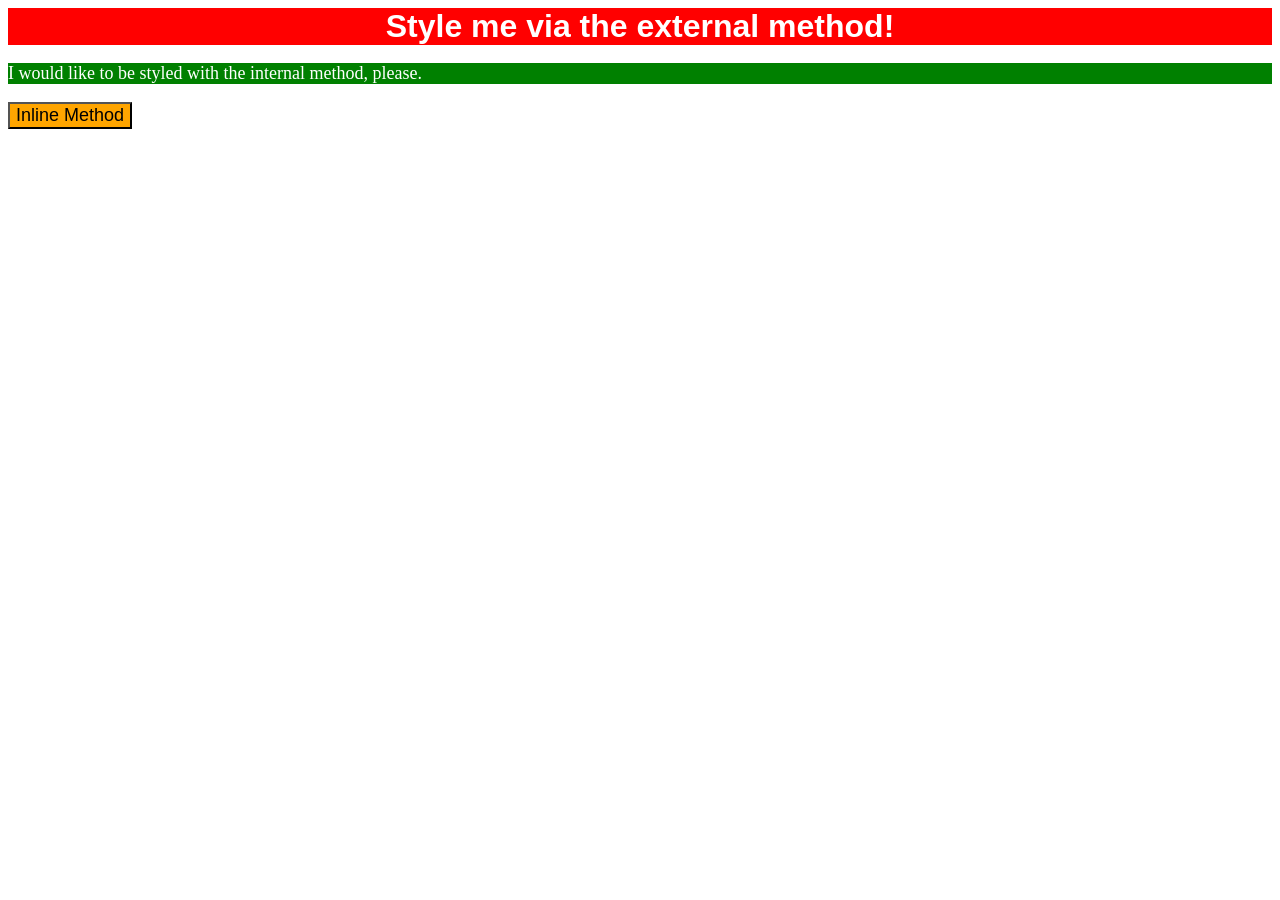
<file: foundations/intro-to-css/01-css-methods/index.html>
<!DOCTYPE html>
<html lang="en">
  <head>
    <meta charset="UTF-8">
    <meta http-equiv="X-UA-Compatible" content="IE=edge">
    <meta name="viewport" content="width=device-width, initial-scale=1.0">
    <link rel="stylesheet" href="styles.css">
    <style>
      p {
        color: white;
        font-size: 18px;
        font-family: serif;
        background-color: green;
      }
    </style>
    <title>Methods for Adding CSS</title>
  </head>

  <body>
    <div>Style me via the external method!</div>
    <p>I would like to be styled with the internal method, please.</p>
    <button style="background-color: orange; color: black; font-size: 18px;">Inline Method</button>
  </body>
</html>
</file>
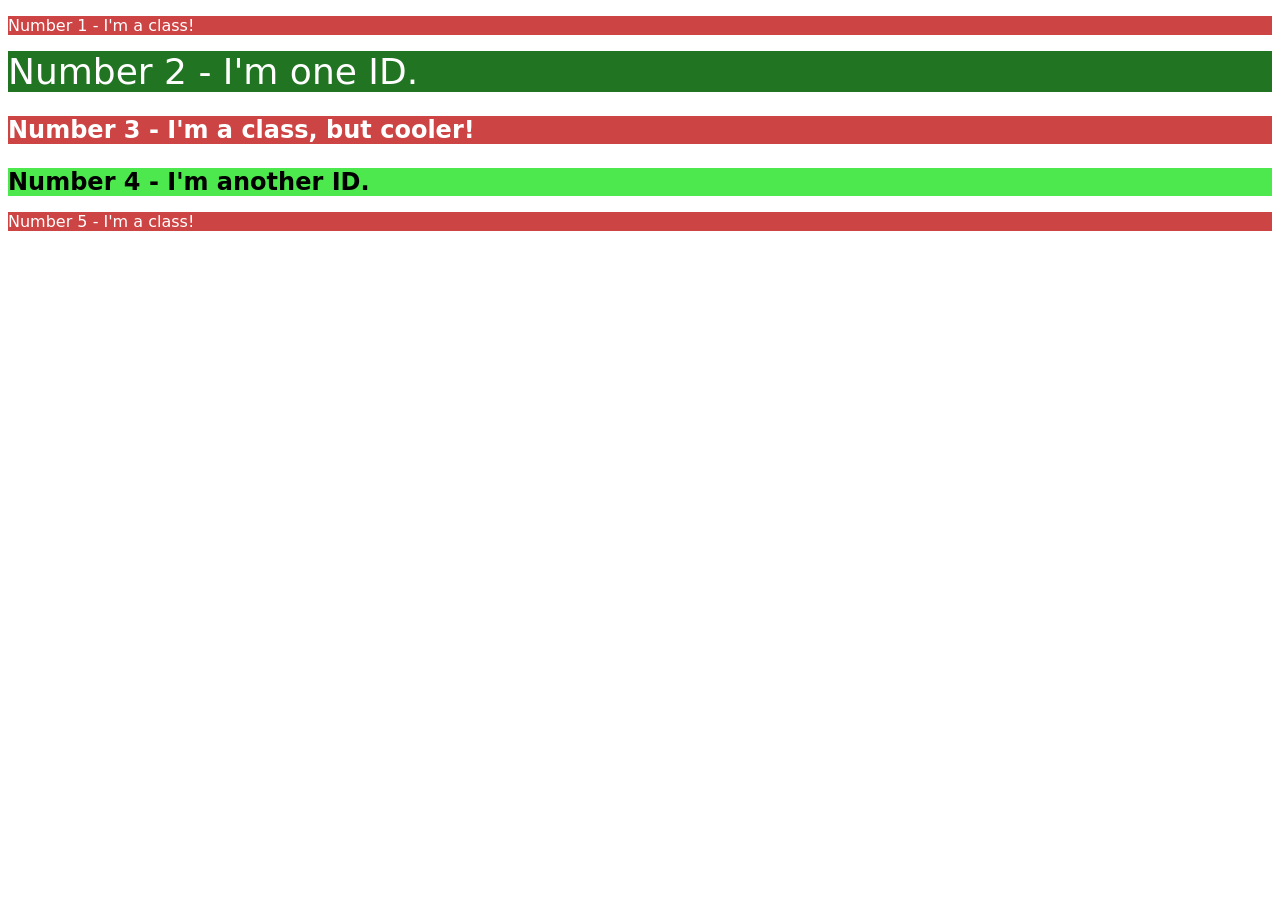
<file: foundations/intro-to-css/02-class-id-selectors/index.html>
<!DOCTYPE html>
<html lang="en">
  <head>
    <meta charset="UTF-8">
    <meta http-equiv="X-UA-Compatible" content="IE=edge">
    <meta name="viewport" content="width=device-width, initial-scale=1.0">
    <title>Class and ID Selectors</title>
    <link rel="stylesheet" href="styles.css">
  </head>
  <body>
    <p class="odd">Number 1 - I'm a class!</p>
    <div id="number-2">Number 2 - I'm one ID.</div>
    <p class="odd number-3">Number 3 - I'm a class, but cooler!</p>
    <div id="number-4">Number 4 - I'm another ID.</div>
    <p class="odd">Number 5 - I'm a class!</p>
  </body>
</html>
</file>
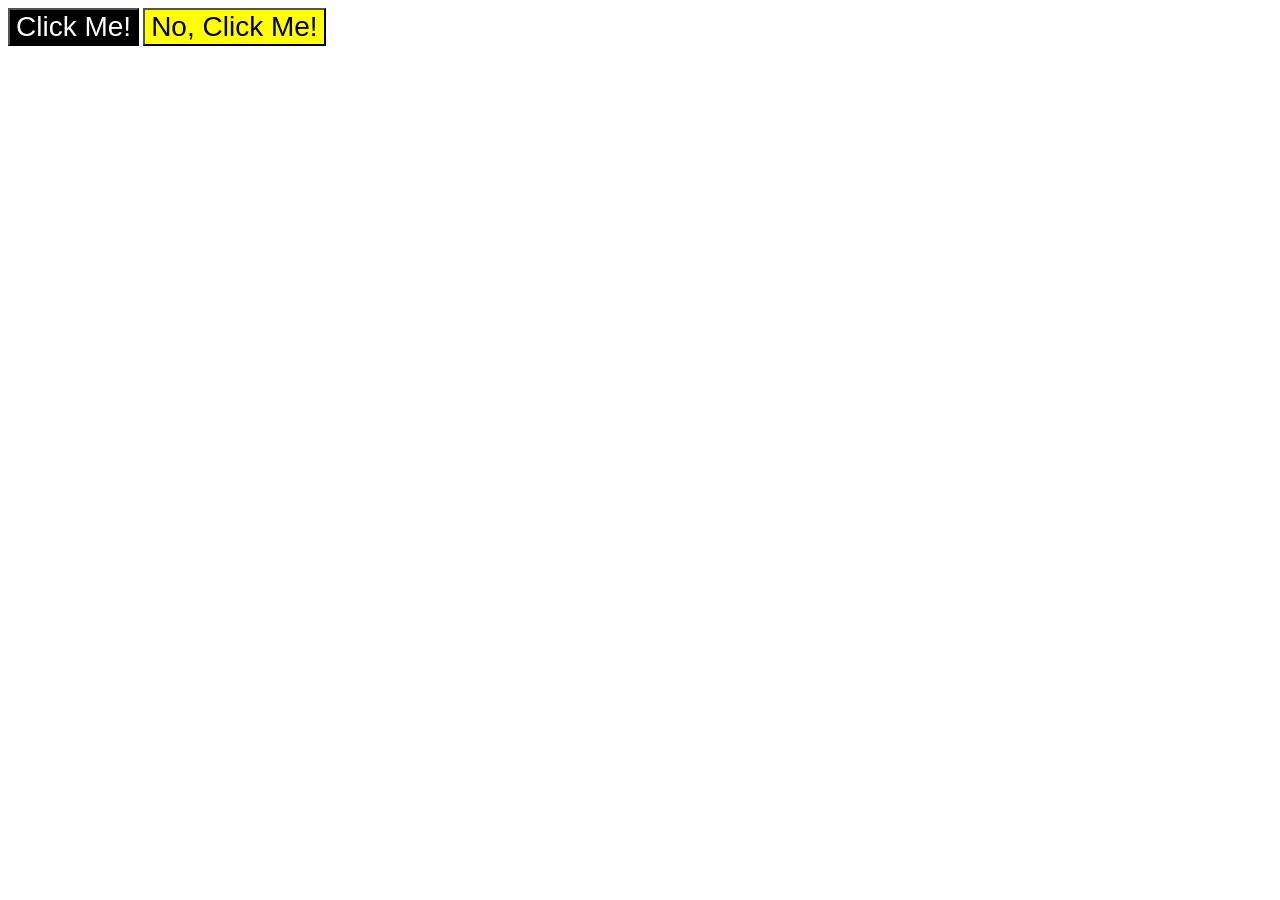
<file: foundations/intro-to-css/03-grouping-selectors/index.html>
<!DOCTYPE html>
<html lang="en">
  <head>
    <meta charset="UTF-8">
    <meta http-equiv="X-UA-Compatible" content="IE=edge">
    <meta name="viewport" content="width=device-width, initial-scale=1.0">
    <title>Grouping Selectors</title>
    <link rel="stylesheet" href="style.css">
  </head>
  <body>
    <button class="first">Click Me!</button>
    <button class="second">No, Click Me!</button>
  </body>
</html>
</file>
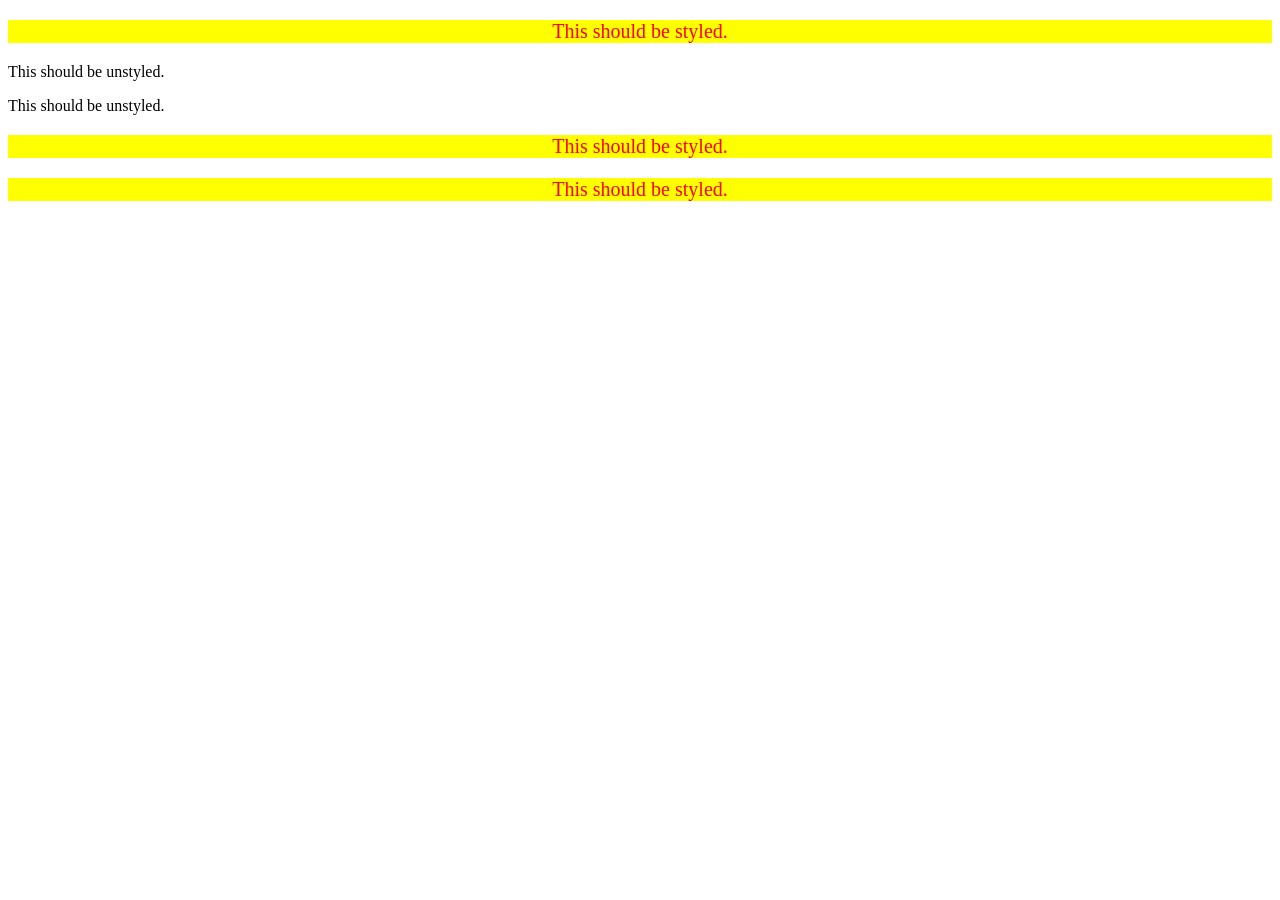
<file: foundations/intro-to-css/05-descendant-combinator/index.html>
<!DOCTYPE html>
<html lang="en">
  <head>
    <meta charset="UTF-8">
    <meta http-equiv="X-UA-Compatible" content="IE=edge">
    <meta name="viewport" content="width=device-width, initial-scale=1.0">
    <title>Descendant Combinator</title>
    <link rel="stylesheet" href="style.css">
  </head>
  <body>
    <div class="container">
      <p class="text">This should be styled.</p>
    </div>
    <p class="text">This should be unstyled.</p>
    <p class="text">This should be unstyled.</p>
    <div class="container">
      <p class="text">This should be styled.</p>
      <p class="text">This should be styled.</p>
    </div>
  </body>
</html>
</file>
<file: foundations/intro-to-css/01-css-methods/styles.css>
div {

  background-color: red;
  color: white;
  font-size: 32px;
  font-family: sans-serif;
  font-weight: bold;
  text-align: center;

}
</file>
<file: foundations/intro-to-css/02-class-id-selectors/styles.css>
.odd {
    background-color: rgb(205, 68, 68);
    font-family: Verdana,"Dejavu Sans",sans-serif;
    color: rgb(255, 255, 255);
}

#number-2 {
    background-color: rgb(33, 116, 33);
    font-family: Verdana,"Dejavu Sans",sans-serif;
    font-size: 36px;
    color: rgb(255, 255, 255);
}

.number-3, #number-4 { 
    font-size: 24px;
    font-weight: bold;
}


#number-4 {
    background-color: rgb(77, 232, 77);
    font-family: Verdana,"Dejavu Sans",sans-serif;
    color: rgb(0, 0, 0);
}
</file>
<file: foundations/intro-to-css/03-grouping-selectors/style.css>
/* Add CSS Styling */
.first, .second {
    font-size: 28px;
    font-family: Helvetica, "Times New Roman", sans-serif;
}



.first {
    background-color: black;
    color: white;
}

.second {
    background-color: yellow;
    color: black;
}
</file>
<file: foundations/intro-to-css/05-descendant-combinator/style.css>
/* Add CSS Styling */

.container .text {
    background-color: yellow;
    color: red;
    font-size: 20px;
    text-align: center;
}
</file>
